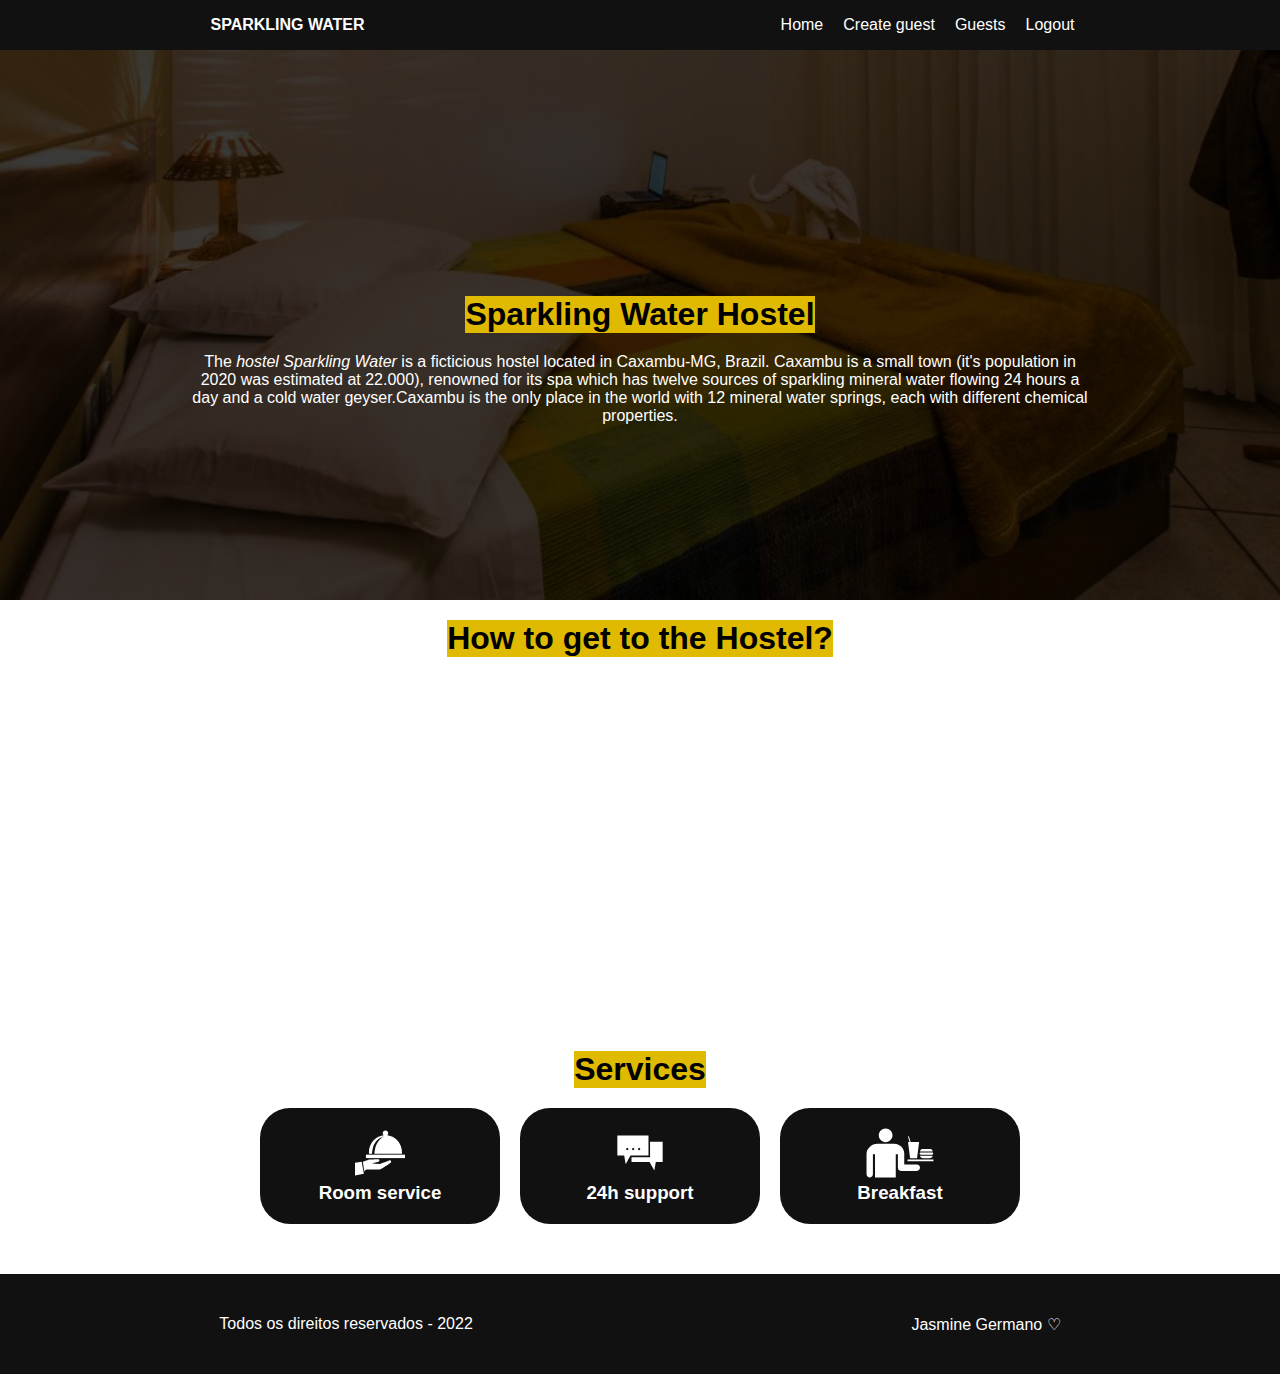
<file: Trabalho Final/index.html>
<!DOCTYPE html>
<html lang="en">
    <head>
        <meta charset="UTF-8">
        <meta http-equiv="X-UA-Compatible" content="IE=edge">
        <meta name="viewport" content="width=device-width, initial-scale=1.0">
        <link rel="stylesheet" href="./css/index.css">
        <link rel="stylesheet" href="./css/menu.css">
        <title>Sparkling Water</title>
    </head>
    <body>
        <!-- menu -->
        <div class="menu">
            <p><a href="./index.html">SPARKLING WATER</a></p>
            <ul>
                <li><a href="index.html">Home</a></li>
                <li><a href="cadastro.html">Create guest</a></li>
                <li><a href="hospedes.html">Guests</a></li>
                <li><a href="login.html">Logout</a></li>
            </ul>
        </div>
        <header>
            <div class="titulo-container">
                <div class="titulo titulo-index">
                    <h1>Sparkling Water Hostel</h1>
                </div>
                <p>The <em>hostel Sparkling Water</em> is a ficticious hostel located in Caxambu-MG, Brazil. Caxambu is a small town (it's population in 2020 was estimated at 22.000), renowned for its spa which has twelve sources of sparkling mineral water flowing 24 hours a day and a cold water geyser.<span>Caxambu is the only place in the world with 12 mineral water springs, each with different chemical properties.</span></p>
            </div>
        </header>
        <section class="endereco">
            <div class="titulo titulo-endereco">
                <h1>How to get to the Hostel?</h1>
            </div>
            <iframe src="https://www.google.com/maps/embed?pb=!1m18!1m12!1m3!1d924.9566122394494!2d-44.9356108707975!3d-21.979622955463803!2m3!1f0!2f0!3f0!3m2!1i1024!2i768!4f13.1!3m3!1m2!1s0x9e26ae229adda1%3A0xa200d05da49ff1d3!2sR.%20Ant%C3%B4nio%20Miguel%20Arnaut%2C%2034%2C%20Caxambu%20-%20MG%2C%2037440-000!5e0!3m2!1sen!2sbr!4v1660927146336!5m2!1sen!2sbr" width="90%" height="300" style="border:0;" allowfullscreen="" loading="lazy" referrerpolicy="no-referrer-when-downgrade"></iframe>           
        </section>
        <section class="servicos">
            <div class="titulo titulo-servicos">
                <h1>Services</h1>
            </div>
            <div class="container-servicos">
                <div class="item">
                    <img src="./imgs/covered-food-tray-on-a-hand-of-hotel-room-service-svgrepo-com.svg" alt="">
                    <h3>Room service</h3>
                </div>
                <div class="item">
                    <img src="./imgs/talk-svgrepo-com.svg" alt="">
                    <h3>24h support</h3>
                </div>
                <div class="item">
                    <img src="./imgs/cafe-restaurant-bar-eatery-svgrepo-com.svg" alt="">
                    <h3>Breakfast</h3>
                </div>
            </div>
        </section>
        <!-- footer -->
        <footer>
            <p>Todos os direitos reservados - 2022</p>
            <p>Jasmine Germano ♡</p>
        </footer>
    </body>
</html>
</file>
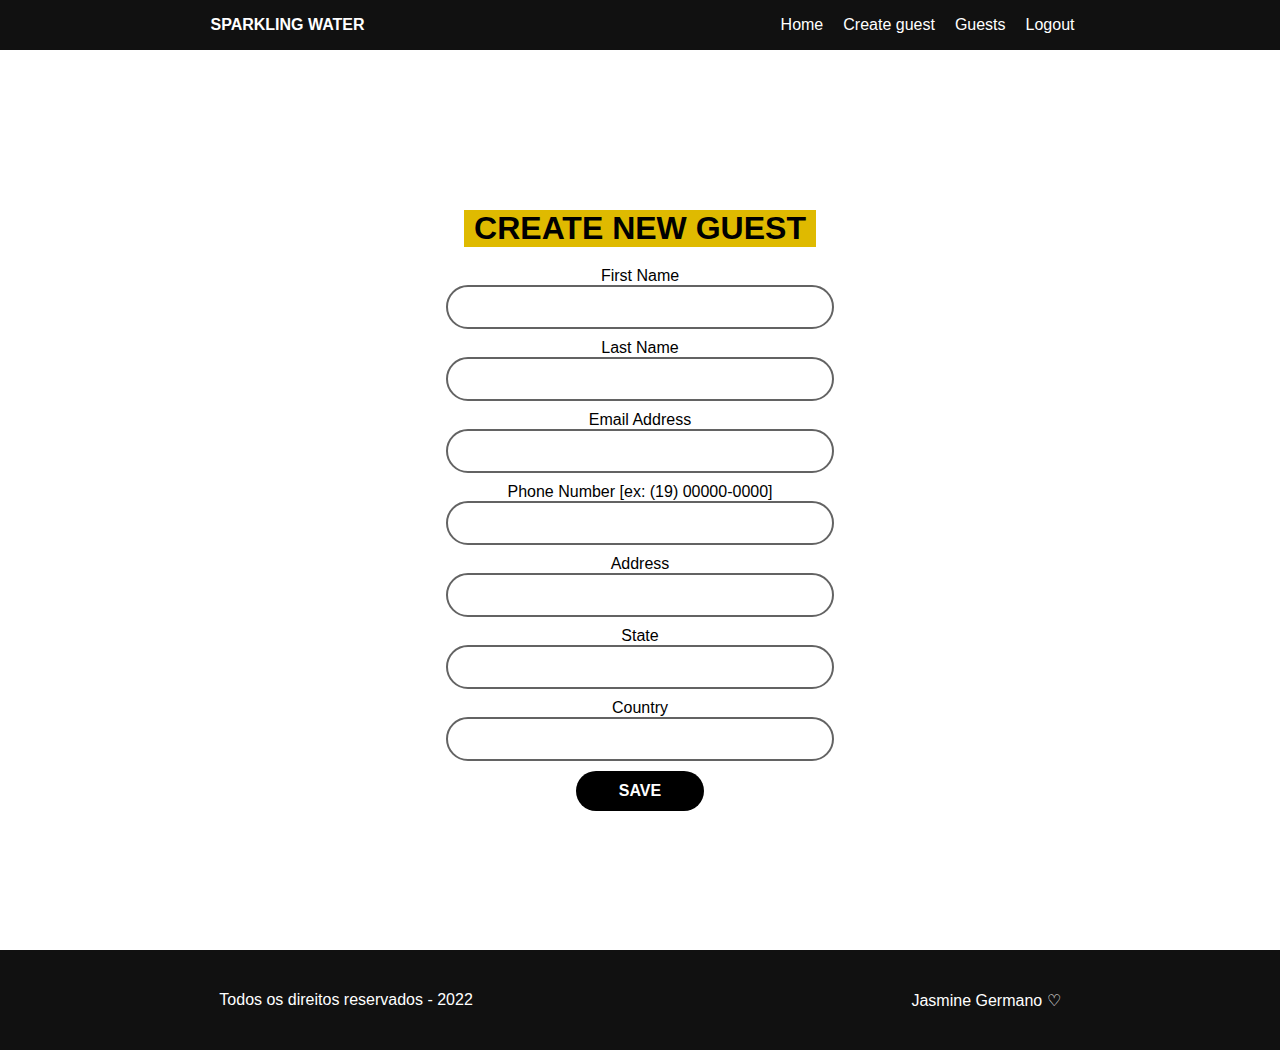
<file: Trabalho Final/cadastro.html>
<!DOCTYPE html>
<html lang="en">
<head>
    <meta charset="UTF-8">
    <meta http-equiv="X-UA-Compatible" content="IE=edge">
    <meta name="viewport" content="width=device-width, initial-scale=1.0">
    <title>Sparkling Water</title>
    <link rel="stylesheet" href="./css/cadastro.css">
    <link rel="stylesheet" href="./css/menu.css">
</head>
<body>
    <div class="menu">
        <p><a href="./index.html">SPARKLING WATER</a></p>
        <ul>
            <li><a href="index.html">Home</a></li>
            <li><a href="cadastro.html">Create guest</a></li>
            <li><a href="hospedes.html">Guests</a></li>
            <li><a href="login.html">Logout</a></li>
        </ul>
    </div>
    <form>
        <h1>CREATE NEW GUEST</h1>
        <label for="first-name">First Name</label>
        <input type="text" name="first-name" required>
        <label for="last-name">Last Name</label>
        <input type="text" name="last-name" required>
        <label for="email">Email Address</label>
        <input type="email" name="email">
        <label for="phone">Phone Number [ex: (19) 00000-0000]</label>
        <input type="tel" name="phone" pattern="\([0-9]{2}\) [0-9]{4,6}-[0-9]{3,4}$" maxlength="15">
        <label for="address">Address</label>
        <input type="text" name="address">
        <label for="state">State</label>
        <input type="text" name="state" required>
        <label for="country">Country</label>
        <input type="text" name="country" required>
        <button formaction="./hospedes.html">SAVE</button>
    </form>
    <footer>
        <p>Todos os direitos reservados - 2022</p>
        <p>Jasmine Germano ♡</p>
    </footer>
    </body>
</html>
</file>
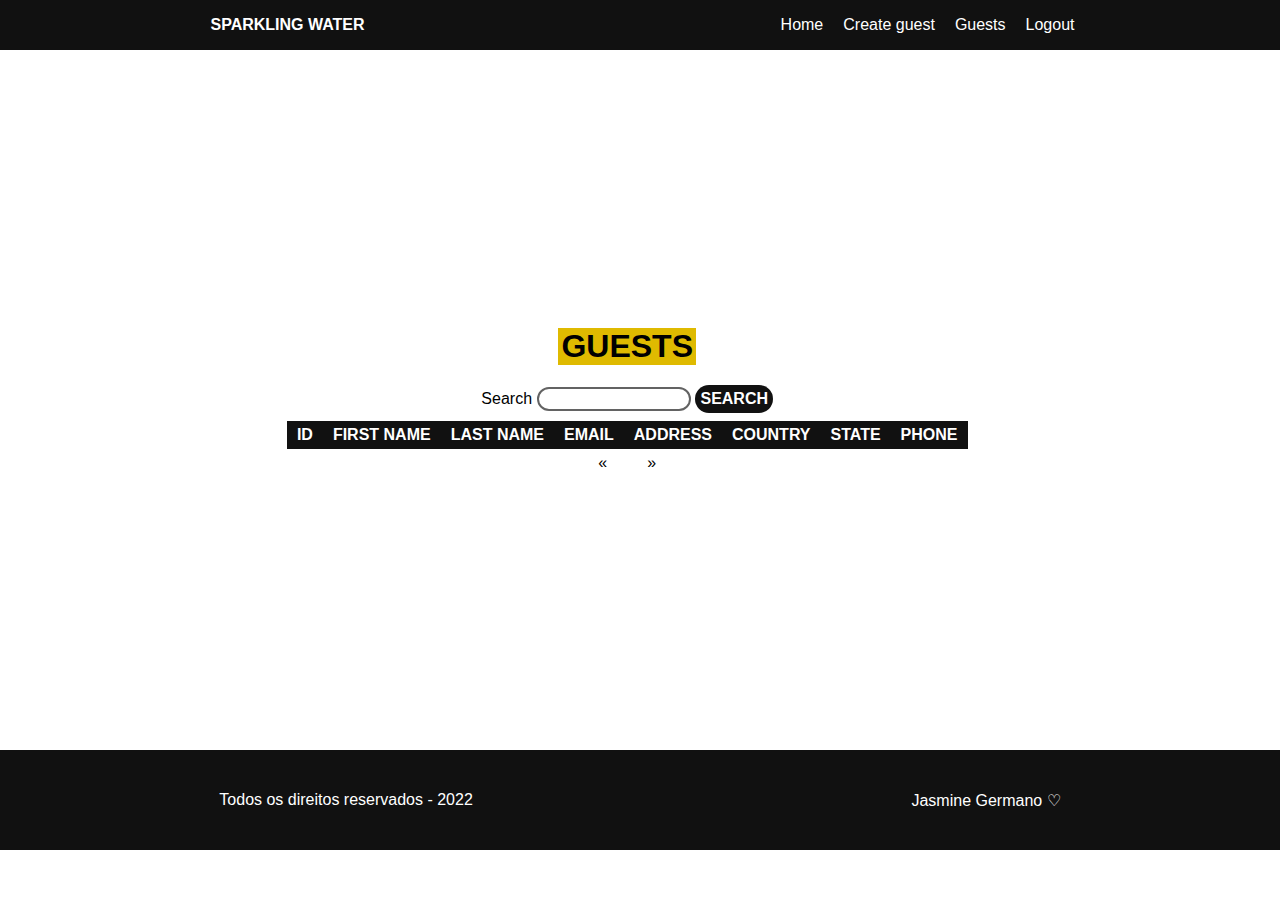
<file: Trabalho Final/hospedes.html>
<!DOCTYPE html>
<html lang="en">
<head>
    <meta charset="UTF-8">
    <meta http-equiv="X-UA-Compatible" content="IE=edge">
    <meta name="viewport" content="width=device-width, initial-scale=1.0">
    <title>Sparkling Water</title>
    <link rel="stylesheet" href="./css/menu.css">  
    <link rel="stylesheet" href="./css/hospedes.css">
</head>
<body>
    <div class="menu">
        <p><a href="./index.html">SPARKLING WATER</a></p>
        <ul>
            <li><a href="index.html">Home</a></li>
            <li><a href="cadastro.html">Create guest</a></li>
            <li><a href="hospedes.html">Guests</a></li>
            <li><a href="login.html">Logout</a></li>
        </ul>
    </div>
    <div class="lista">
        <h1>GUESTS</h1>
        <!-- buscar -->
        <form action="./hospedes.html" method="post">
            <label for="buscar">Search</label>
            <input type="text" name="buscar" class="search">
            <button type="submit" class="btn-search"><a href="#">SEARCH</a></button>
        </form>
        <table>
            <tr>
                <th>ID</th>
                <th>FIRST NAME</th>
                <th>LAST NAME</th>
                <th>EMAIL</th>
                <th>ADDRESS</th>
                <th>COUNTRY</th>
                <th>STATE</th>
                <th>PHONE</th>
            </tr>
            <tbody class="conteudo">
                <tr> </tr>
            </tbody>
        </table>
        <!-- pagination -->
        <div class="pagination">
            <ul>
                <li><a href="javascript:previousPage()" class="prev">&laquo;</a></li>
                <li><a href="#" class="page-number"></a></li>
                <li><a href="javascript:nextPage()" class="next">&raquo;</a></li>
            </ul>
        </div>
    </div>
    <footer>
        <p>Todos os direitos reservados - 2022</p>
        <p>Jasmine Germano ♡</p>
    </footer>
    <script src="./js/app.js"></script>
</body>
</html>
</file>
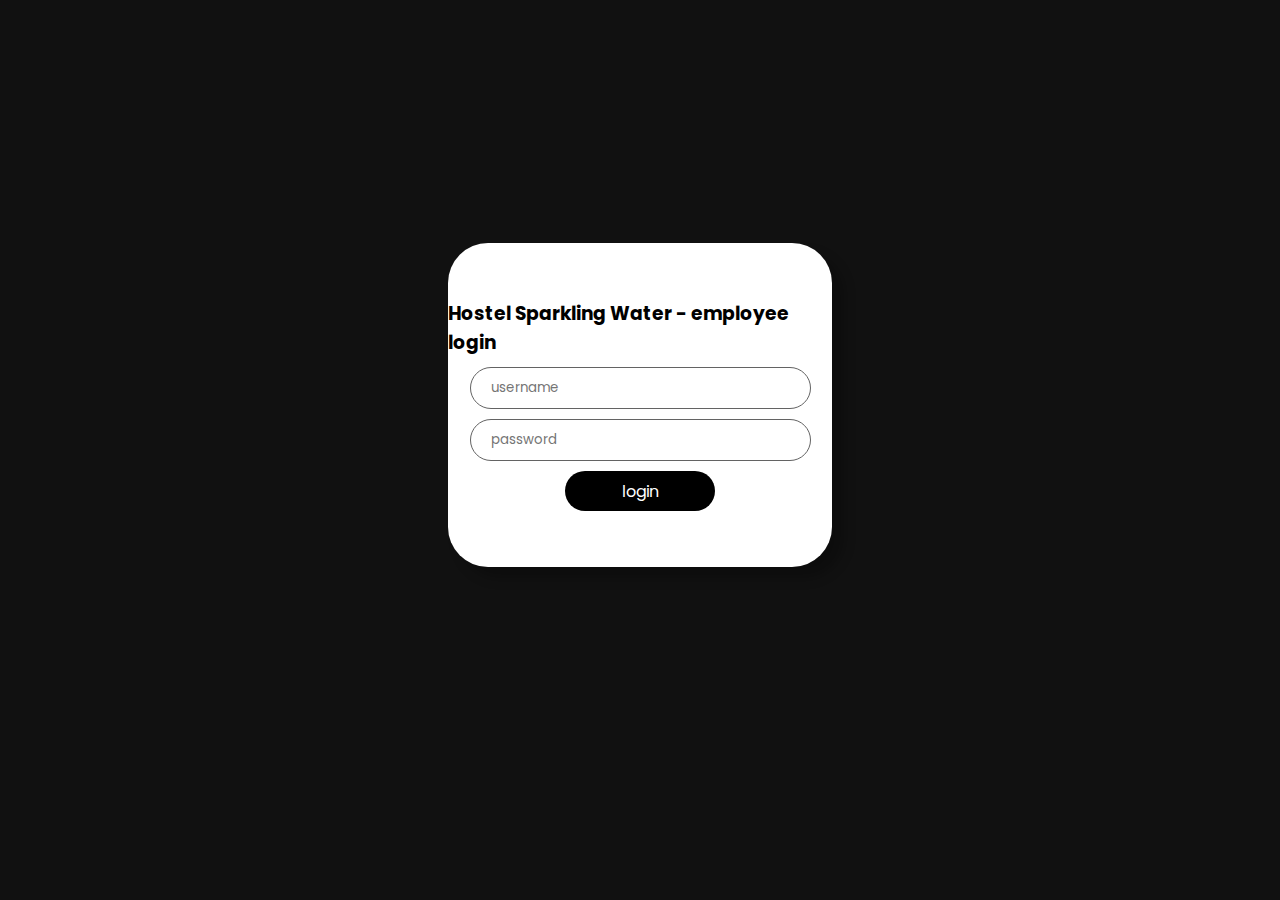
<file: Trabalho Final/login.html>
<!DOCTYPE html>
<html lang="en">
    <head>
        <meta charset="UTF-8">
        <meta http-equiv="X-UA-Compatible" content="IE=edge">
        <meta name="viewport" content="width=device-width, initial-scale=1.0">
        <link rel="stylesheet" href="./css/login.css">
        <title>Sparkling Water</title>
    </head>
    <body>
        <!-- login -->
        <div class="login-page">
            <div class="form">
                <h3>Hostel Sparkling Water - employee login </h3>
                <form class="login-form">
                    <input type="text" placeholder="username" name="username" required />
                    <input type="password" placeholder="password" name="password" required minlength="8" />
                    <button type="submit" formaction="./index.html">login</button>
                    <!-- <button><a href="./index.html">sign in</a></button> -->
                </form>
            </div>
        </div>
    </body>
</html>
</file>
<file: Trabalho Final/css/index.css>
* {
    margin: 0;
    padding: 0;
    font-family: 'Poppins', sans-serif;
    text-align: center;
}

.titulo {
    width: 100%;
    display: flex;
    justify-content: center;
}

.titulo h1 {
    background-color:rgb(223, 186, 0);
    color: #000;
    width: auto;
    margin: 20px 0;
}


header {
    height: 600px;
    background-color: #000;
    background-image: url(../imgs/header.png);
    background-size: cover;
    background-repeat: no-repeat;
}

header p {
    width: 70%;
    color: #fff;
}

.titulo-container {
    width: 100%;
    height: 100%;
    display: flex;
    flex-direction: column;
    align-items: center;
    justify-content: center;
}

.servicos {
    padding: 50px 0;
}

.container-servicos {
    display: flex;
    justify-content: center;
    align-items: center;
    gap: 20px;
}

.item {
    background-color: #111;
    border-radius: 30px;
    width: 200px;
    height: auto;
    padding: 20px;
}

.item:hover {
    background-color: #000000;
}

.item img {
    height: 50px;
}

.item h3 {
    color: #fff;
}
</file>
<file: Trabalho Final/css/menu.css>
.menu {
    background-color: #111;
    width: 100%;
    height: 50px;
    float: left;
    display: flex;
    justify-content: space-around;
    align-items: center;
}

ul {
    list-style-type: none;
    text-align: center;
    display: flex;
    flex-direction: row;
    justify-content: center;
    align-items: center;
    gap: 10px;
}

li a, p a {
    text-decoration: none;
    color: #fff;
    margin: 0 5px;
}


li a:hover {
    color: rgb(223, 186, 0);
}

.menu p {
    font-size: 1em;
    font-weight: 700;
    color: #fff;
    padding: 0px 5px;
}

footer {
    background-color: #111;
    height: 100px;
    width: 100%;
    color: #fff;
    display: flex;
    justify-content: space-around;
    align-items: center;
}
</file>
<file: Trabalho Final/css/cadastro.css>
* {
    margin: 0;
    padding: 0;
    font-family: 'Poppins', sans-serif;
    text-align: center;
} 

form {
    height: 100vh;
    width: 100%;
    display: flex;
    flex-direction: column;
    justify-content: center;
    align-items: center;
}

form h1 {
    background-color: rgb(223, 186, 0);
    margin: 20px 0;
    padding: 0 10px;
}

input {
    width: 30%;
    height: 40px;
    border-radius: 36px;
    border: 2px solid rgb(99, 99, 99);
    margin-bottom: 10px;
}

input:focus {
    outline: none;
    border-color: rgb(223, 186, 0);
}

button {
    width: 10%;
    height: 40px;
    border-radius: 36px;
    border: none;
    background-color: #000;
    color: #fff;
    font-size: 1em;
    font-weight: bold;
}

button a {
    color: #fff;
    text-decoration: none;
}
</file>
<file: Trabalho Final/css/hospedes.css>
* {
    margin: 0;
    padding: 0;
    font-family: 'Poppins', sans-serif;
    text-align: center;
} 

.lista {
    width: 98vw;
    height: auto;
    min-height: calc(50vh + 50px);
    display: flex;
    flex-direction: column;
    justify-content: center;
    align-items: center;
    padding: 100px 0;
}

.lista h1 {
    background-color: rgb(223, 186, 0);
    padding: 0 3px;
    margin-bottom: 20px;
}

table {
    border-spacing: 0;
}

th {
    background-color: #111;
    color: #fff;
}

th, td {
    padding: 5px 10px;
}

tr:nth-child(even) {
    background:rgb(255, 226, 172);
}

.pagination ul {
    display: flex;
    flex-direction: row;
    justify-content: center;
    align-items: center;
    color: #000;
    margin-top: 5px;
}

.page-number, .prev, .next {
    color: #000;
}

form {
    width: 30%;
}

input {
    width: 40%;
    height: 20px;
    border-radius: 36px;
    border: 2px solid rgb(99, 99, 99);
    margin-bottom: 10px;
}

button {
    border-radius: 36px;
    border: none;
    background-color: #111;
    color: #fff;
    font-size: 1em;
    font-weight: bold;
    padding: 5px;
}

button a {
    color: #fff;
    text-decoration: none;
}
</file>
<file: Trabalho Final/css/login.css>
@import url('https://fonts.googleapis.com/css2?family=Poppins:wght@100;200;300;400&display=swap');
* {
    margin: 0;
    padding: 0;
    font-family: 'Poppins', sans-serif;
}

body {
    background-color: #111;
}

.login-page {
    width: 100vw;
    height: 90vh;
    display: flex;
    flex-direction: column;
    justify-content: center;
    align-items: center;
}

.form {
    width: 30%;
    height: 40%;
    border-radius: 40px;
    background-color: rgb(255, 255, 255);
    box-shadow: 12px 11px 12px rgba(0, 0, 0, 0.25);
    display: flex;
    flex-direction: column;
    justify-content: center;
    align-items: center;
    gap: 10px;
}

.login-form {
    display: flex;
    flex-direction: column;
    justify-content: center;
    align-items: center;
}


.login-form input {
    width: 100%;
    height: 40px;
    border-radius: 36px;
    border: 1px solid rgb(99, 99, 99);
    padding: 0 20px;
    margin-bottom: 10px;
}

.login-form input:focus {
    outline: none;
    border-color: rgb(223, 186, 0);
}

.login-form button {
    width: 50%;
    height: 40px;
    border-radius: 36px;
    border: none;
    background-color: black;
    color: white;
    font-size: 1em;
    cursor: pointer;
}

button a {
    text-decoration: none;
    color: white;
}
</file>
